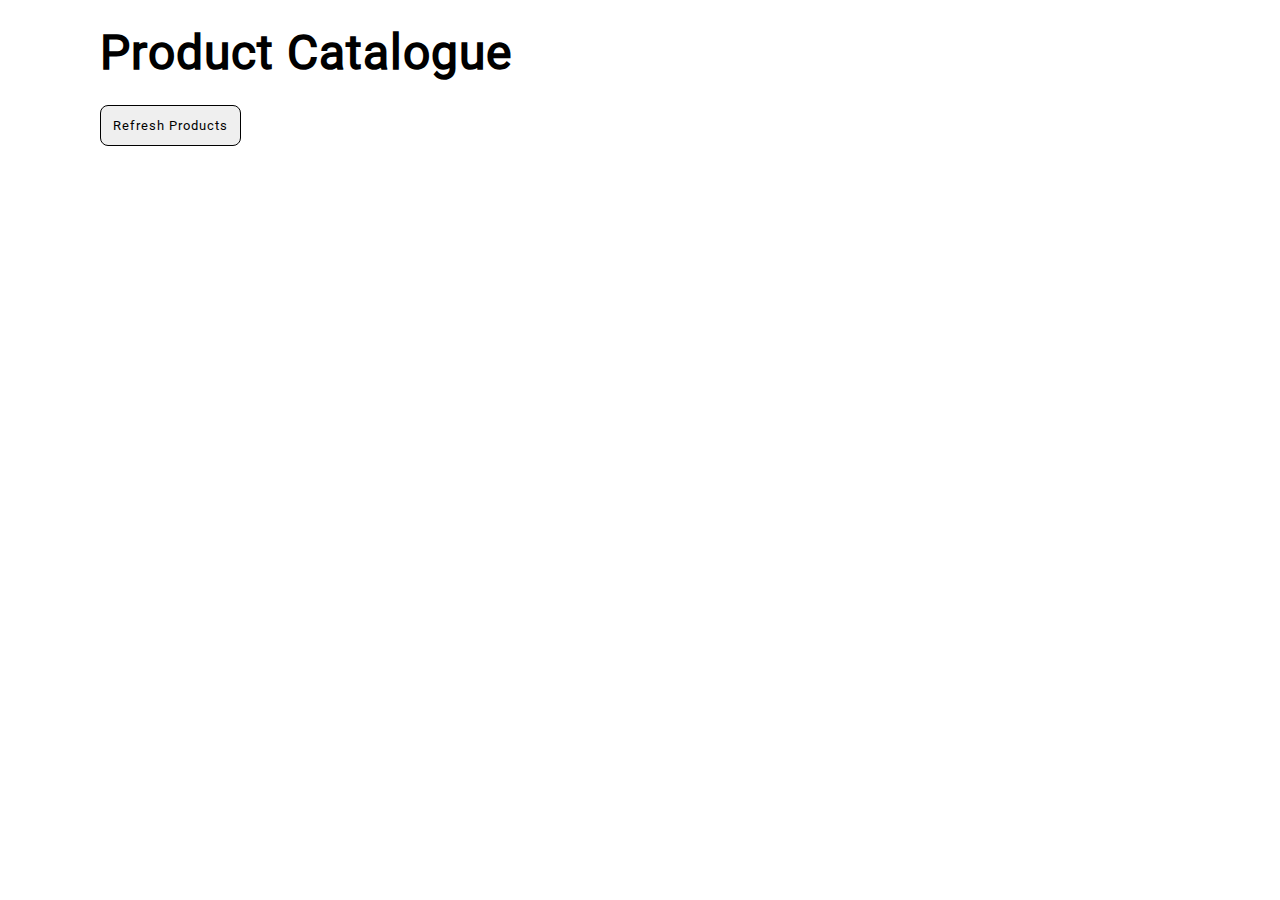
<file: index.html>
<!DOCTYPE html>
<html lang="en">
<head>
    <meta charset="UTF-8">
    <meta name="viewport" content="width=device-width, initial-scale=1.0">
    <title>Product Catalogue</title>
    <link rel="stylesheet" href="css/styles.css">
</head>
<body>
    <header>
        <div class="container header-container">
            <h1>Product Catalogue</h1>
        </div>
    </header>
    <main>
        <section>
            <div class="container refresh-container">
                <button id="refresh-btn" class="btn">Refresh Products</button>
            </div>
        </section>
        <section>
            <div id="products-area" class="container">
                <h2 class="sub-title">Products</h2>
                <div class="products-container" id="products-container">
                </div>
            </div>
            <div id="error-area" class="container">
                <p id="error-description"></p>
            </div>
        </section>
    </main>
    <script src="js/script.js"></script>
</body>
</html>
</file>
<file: css/styles.css>
@font-face {
    font-family: 'Roboto';
    src: url(../fonts/Roboto/Roboto-Regular.ttf);
}

* {
    font-family: 'Roboto';
    margin: 0;
    padding: 0;
    outline: none;
    letter-spacing: 1px;
}

.container {
    margin: 0 auto;
    max-width: 1080px;
    width: 90%;
}

header {
    margin: 20px 0px;
}

h1 {
    font-size: 48px;
    margin: 24px 0px;
}

section {
    margin: 20px 0px;
}

/* ---------------- refresh -------------- */

.btn {
    padding: 12px;
    border: 1px solid black;
    border-radius: 8px;
    cursor: pointer;
}

.btn:hover {
    background-color: aliceblue;
}

/* ---------------- products -------------- */

.sub-title {
    margin: 16px 0px;
    font-size: 28px;
}

.products-container {
    display: flex;
    flex-direction: row;
    flex-wrap: wrap;
    justify-content:space-between;
    align-items: flex-start;
    gap: 20px;
}

.product-link {
    text-decoration: none;
    border-radius: 16px;
}

.product {
    min-width: 140px;
    border: 1px solid black;
    padding: 16px;
    border-radius: 16px;
    min-height: 320px;
    max-width: 140px;
}

.product img {
    width: 80px;
    margin: 12px auto;
    display: block;
}

.product-title {
    text-align: center;
    color: black;
    overflow: hidden;
    text-overflow: ellipsis;
}

.product-price {
    text-align: center;
    color: black;
}
</file>
